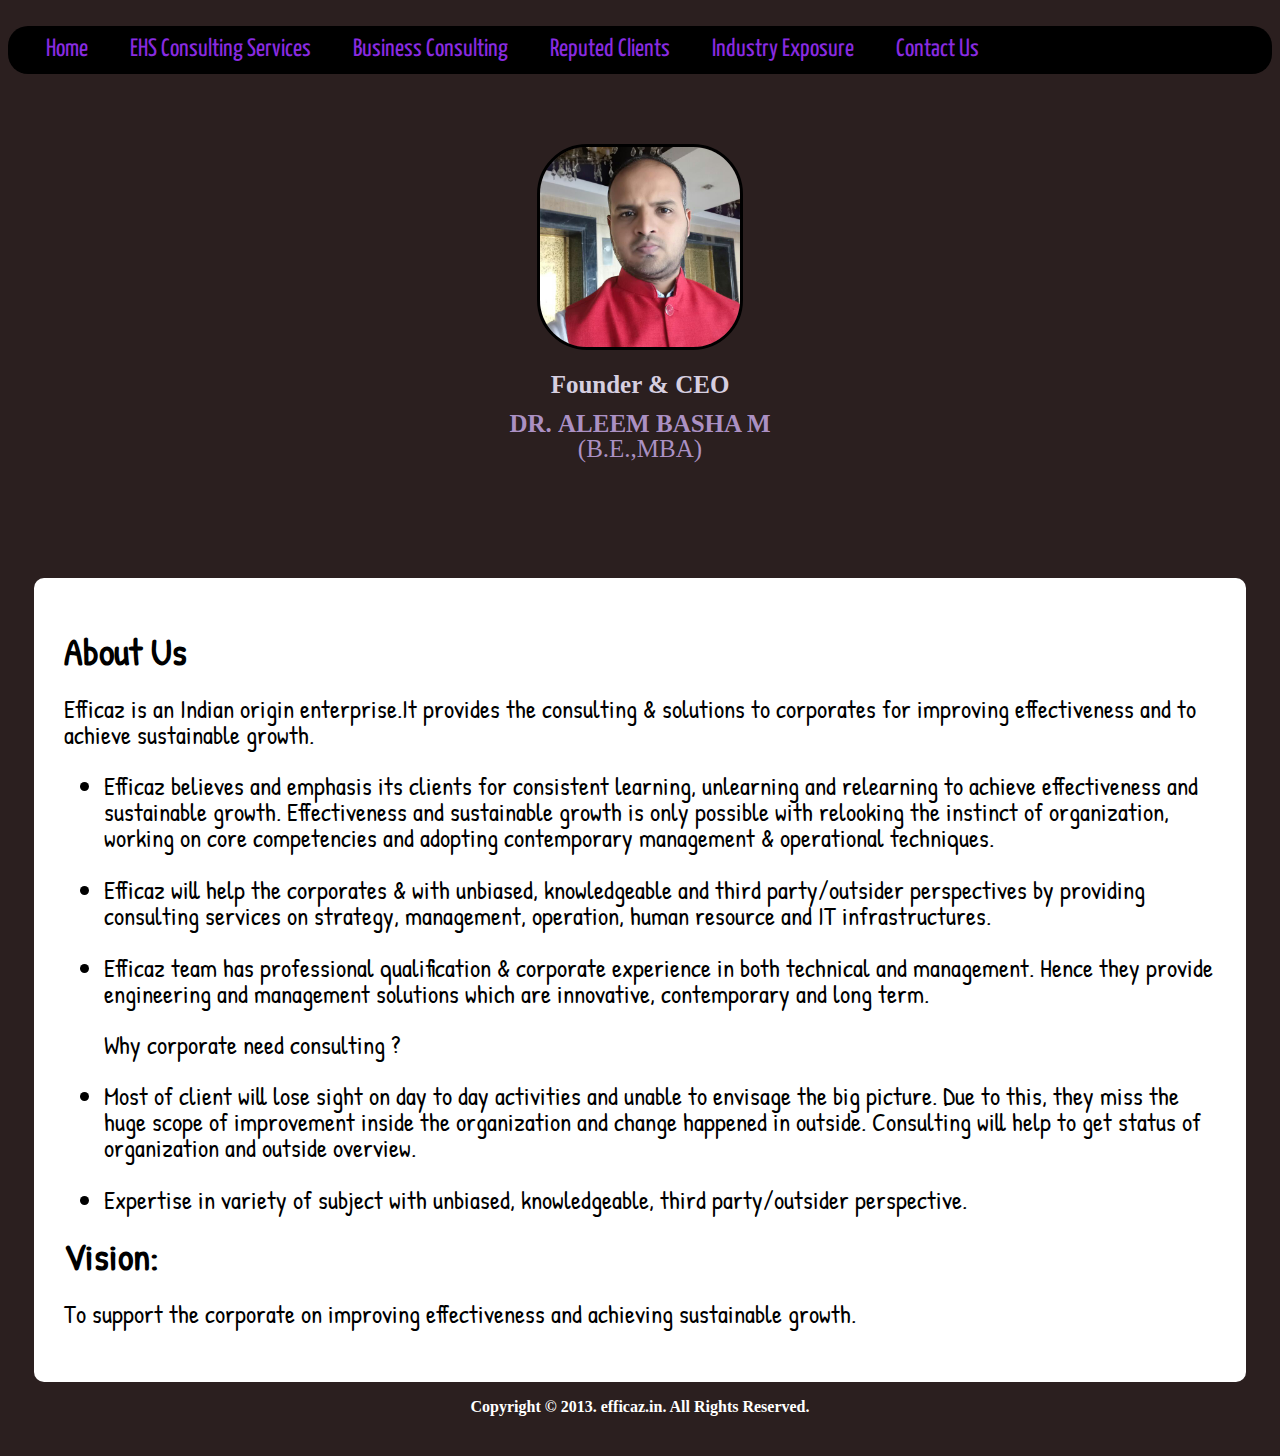
<file: index.html>
<!DOCTYPE html>
<html lang="en">
  <head>
    
    <link href="https://fonts.googleapis.com/css2?family=Patrick+Hand&display=swap" rel="stylesheet"
    <link rel="preconnect" href="https://fonts.googleapis.com" />
    <link rel="preconnect" href="https://fonts.gstatic.com" crossorigin />
    <link
      href="https://fonts.googleapis.com/css2?family=Yanone+Kaffeesatz&display=swap"
      rel="stylesheet"
    />
    <meta charset="UTF-8" />
    <meta http-equiv="X-UA-Compatible" content="IE=edge" />
    <meta name="viewport" content="width=device-width, initial-scale=1.0" />
    <title>Home</title>
    <link rel="stylesheet" href="style.css" />
    <!-- <script type="text/javascript" src="fixed.js"></script> -->
  </head>
  <body>
    <br />
    <header class="hd" id="myHeader">
      <a class="hd_link" href="index.html">Home</a>
      <a class="hd_link" href="ehs.html">EHS Consulting Services</a>
      <a class="hd_link" href="business.html">Business Consulting</a>
      <a class="hd_link" href="client.html">Reputed Clients</a>
      <a class="hd_link" href="industry.html">Industry Exposure</a>
      <a class="hd_link" href="contact.html">Contact Us</a>
    </header> <br> <br> <br>
<div class="content">

  <div class="intro">
    <img id="im" src="img.jpg" alt="">
    <h2 style="text-align: center;color: rgb(215, 207, 224);font-size: 25px;">Founder & CEO</h2>
    <h3  style="text-align: center;line-height: 0px;color: rgba(190, 161, 219, 0.883);font-size: 25px;">DR.&nbsp;ALEEM BASHA M</h3>
    <p style="text-align: center;line-height: 0px;color: rgba(190, 161, 219, 0.883);font-size: 25px;">(B.E.,MBA)</p>
  </div> <br> <br> <br>
  <!--
    <div id="intro_2" >
      <video id="vide" width="600"  controls autoplay>
        <source src="vid.mp4" type="video/mp4">
      </video>
    </div> -->
    <div id="abt">
      <h2>About Us</h2>
      <p>
            Efficaz is an Indian origin enterprise.It provides the consulting & solutions to corporates for improving effectiveness and to achieve sustainable growth.
            <ul>
                <li>
                  Efficaz believes and emphasis its clients for consistent learning, unlearning and relearning to   achieve effectiveness and sustainable growth. Effectiveness and sustainable growth is only possible with relooking the instinct of organization, working on core competencies and adopting contemporary management & operational techniques. </li>
                  <br> <li>
                    Efficaz will help the corporates & with unbiased, knowledgeable and third party/outsider perspectives by providing consulting services on strategy, management, operation, human resource and IT infrastructures.</li> 
                    <br> <li>
                      Efficaz team has professional qualification & corporate experience in both technical and management. Hence they provide engineering and management solutions which are innovative, contemporary and long term. </li>
                      <p>Why corporate need consulting ?</p>
                      
                       <li>	Most of client will lose sight on day to day activities and unable to envisage the big picture. Due to this, they miss the huge scope of improvement inside the organization and change happened in outside. Consulting will help to get status of   organization and outside overview.</li>
                       <br> <li>	Expertise in variety of subject with unbiased, knowledgeable, third party/outsider perspective.</li></ul>
                
                      <h2>Vision:</h2>
                      <p>
                To support the corporate  on improving effectiveness and achieving sustainable growth.</p>
                
            </p>
          </div>
    <div id="footer"><p style="color:white;"><center><b style="color:white;">Copyright &copy 2013. efficaz.in. All Rights Reserved.</b></center></p></div>
  </div>

</div>
  
</body>
</html>
</file>
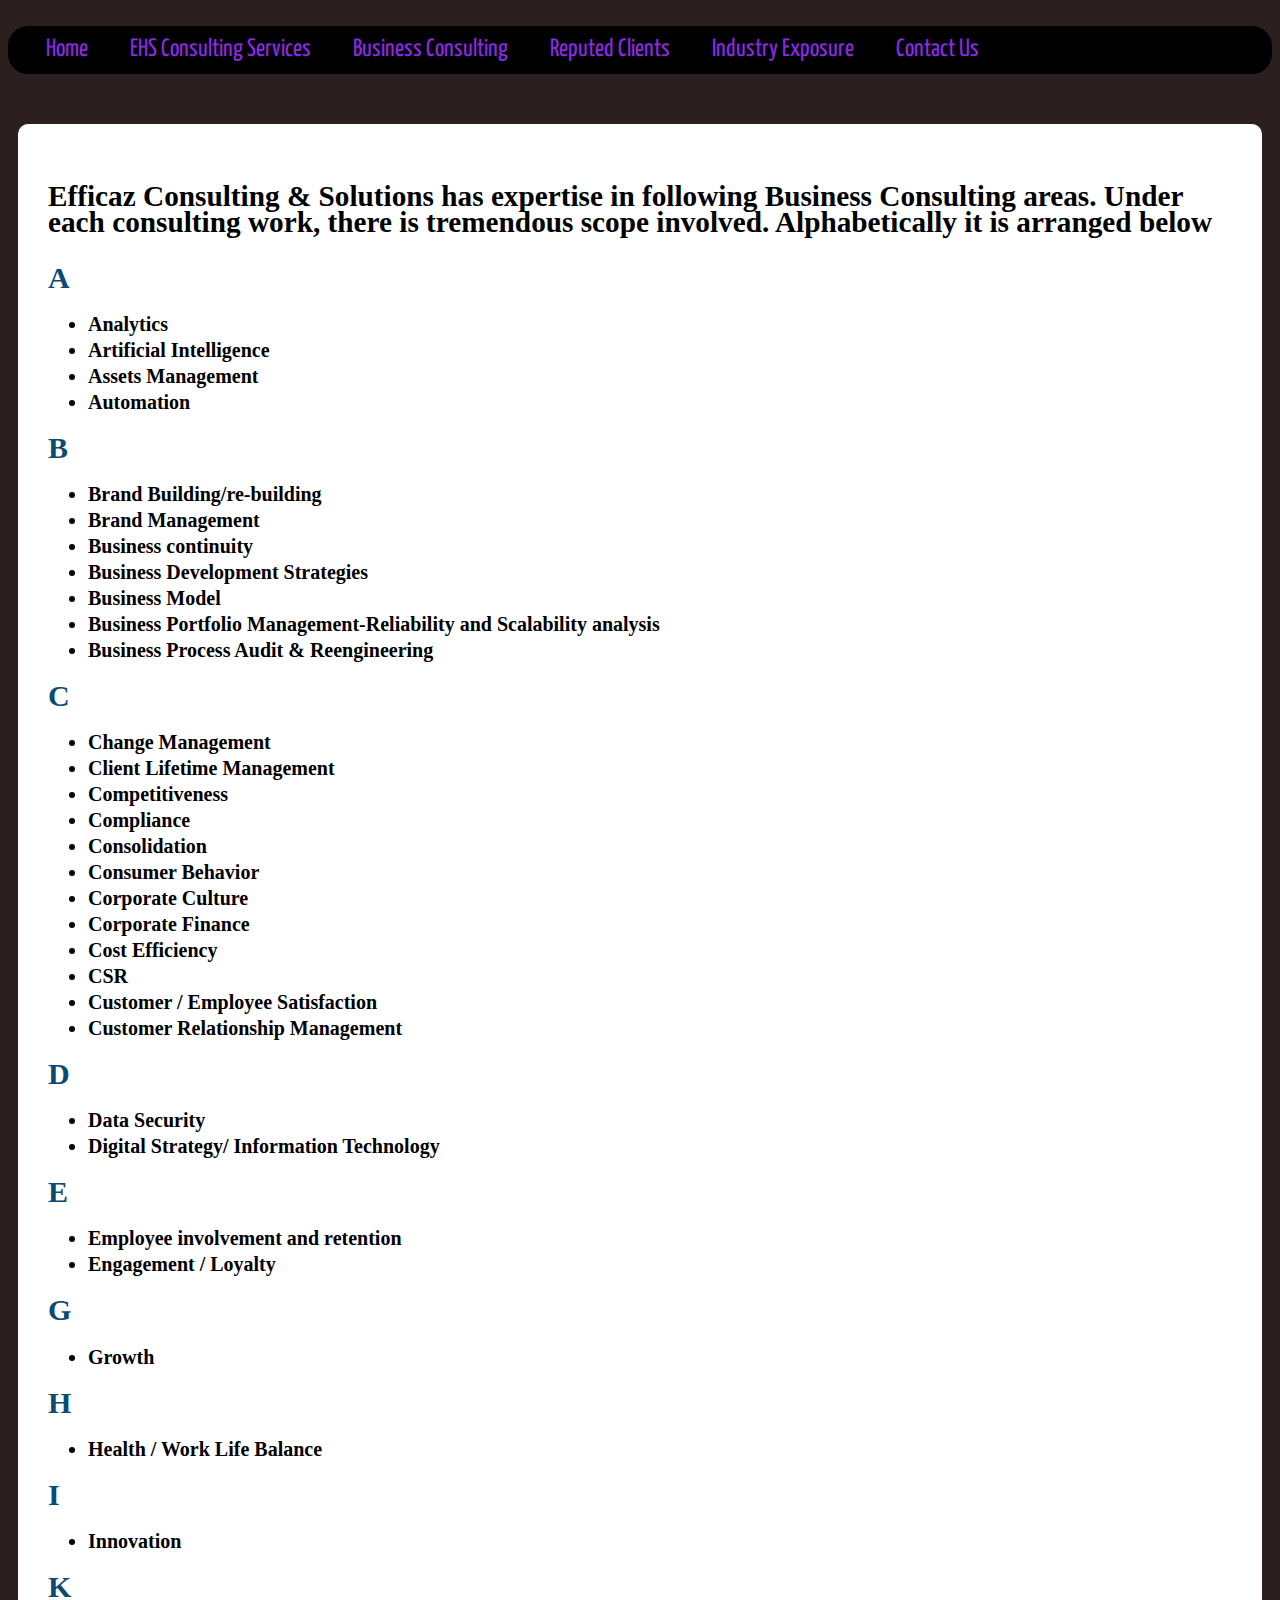
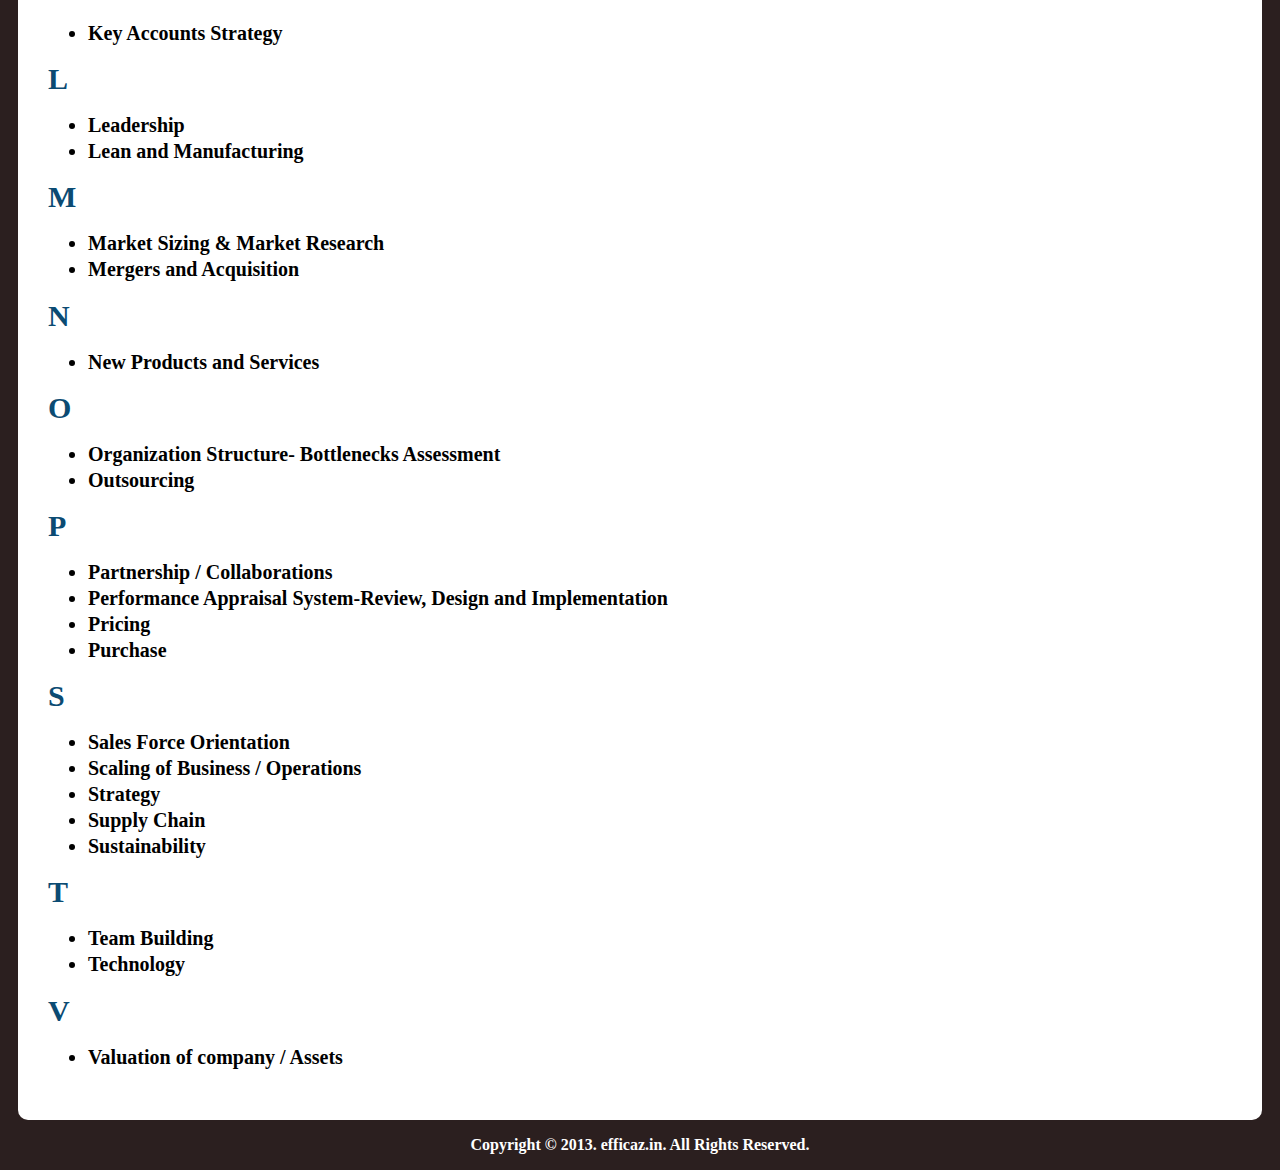
<file: business.html>
<!DOCTYPE html>
<html lang="en">
  <head>
    <link rel="preconnect" href="https://fonts.googleapis.com" />
    <link rel="preconnect" href="https://fonts.gstatic.com" crossorigin />
    <link
      href="https://fonts.googleapis.com/css2?family=Yanone+Kaffeesatz&display=swap"
      rel="stylesheet"
    />
    <meta charset="UTF-8" />
    <meta http-equiv="X-UA-Compatible" content="IE=edge" />
    <meta name="viewport" content="width=device-width, initial-scale=1.0" />
    <title>Business</title>
    <link rel="stylesheet" href="style.css" />
    <!-- <script type="text/javascript" src="fixed.js"></script> -->
  </head>

  <body>
    <br />
    <header class="hd" id="myHeader">
      <a class="hd_link" href="index.html">Home</a>
      <a class="hd_link" href="ehs.html">EHS Consulting Services</a>
      <a class="hd_link" href="business.html">Business Consulting</a>
      <a class="hd_link" href="client.html">Reputed Clients</a>
      <a class="hd_link" href="industry.html">Industry Exposure</a>
      <a class="hd_link" href="contact.html">Contact Us</a>
    </header>
<div id="bus">
    <h3 style="color: black;">Efficaz Consulting & Solutions has expertise in following Business Consulting areas. Under each consulting work, there is tremendous scope involved. Alphabetically it is arranged below </h2>



<h1 style="color:#0B4B73;font-size:30px;" >A</h1>
<ul class="styl">
  <li>Analytics</li>
  <li>Artificial Intelligence</li>
  <li>Assets Management</li>
  <li> Automation</li>
 
</ul>
<h1 style="color:#0B4B73;font-size:30px;" >B</h1>
<ul class="styl">

  <li> Brand Building/re-building </li>
  <li>Brand Management</li>  
  <li>Business continuity</li>
 <li>	Business Development Strategies</li>
  <li>	Business Model</li>
  <li>Business Portfolio Management-Reliability and Scalability analysis</li>
  <li>Business Process Audit & Reengineering</li>
  
</ul>
  
<h1 style="color:#0B4B73;font-size:30px;" >C</h1>
<ul class="styl">
    <li>Change Management</li>
    <li>Client Lifetime Management</li>
    <li>Competitiveness</li>
    <li>Compliance</li>
    <li>Consolidation</li>
    <li>Consumer Behavior</li>
    <li>Corporate Culture</li>
    <li>Corporate Finance</li>
    <li>Cost Efficiency</li>
    <li>CSR</li>
    <li>Customer / Employee Satisfaction </li>
    <li>Customer Relationship Management </li>  
</ul>

<h1 style="color:#0B4B73;font-size:30px;" >D</h1>
<ul class="styl">

	<li>Data Security </li>
  <li>Digital Strategy/ Information Technology</li>
  
</ul>

  <h1 style="color:#0B4B73;font-size:30px;" >E</h1>	
<ul class="styl">

  	<li>Employee involvement and retention</li>
    <li>Engagement / Loyalty </li>
  </p>
  
</ul>  
	

<h1 style="color:#0B4B73;font-size:30px;" >G</h1>
<ul class="styl">
  
  <li> 	Growth </li>  </p>
  
</ul>
  
<h1 style="color:#0B4B73;font-size:30px;" >H</h1>
<ul class="styl">

  
  <li> Health / Work Life Balance</li>	 
  
</ul>
  
<h1 style="color:#0B4B73;font-size:30px;" >I</h1>
  <ul class="styl">
<li>Innovation</li>
  </ul>	
<h1 style="color:#0B4B73;font-size:30px;" >K</h1>
<ul class="styl">
 <li>Key Accounts Strategy</li>
</ul>

<h1 style="color:#0B4B73;font-size:30px;" >  L</h1>
<ul class="styl">

  <li> Leadership</li>	
    	<li>Lean and Manufacturing</li>
    
  </ul>
<h1 style="color:#0B4B73;font-size:30px;" > M</h1>
<ul class="styl">

  <li>Market Sizing & Market Research</li>	 
    	<li>Mergers and Acquisition</li> 
    
  </ul>

<h1 style="color:#0B4B73;font-size:30px;" >N</h1>
<ul class="styl">
  <li>New Products and Services</li>

</ul>


<h1 style="color:#0B4B73;font-size:30px;" >O</h1>
<ul class="styl">
  <li>Organization Structure- Bottlenecks Assessment</li>
  <li>Outsourcing</li>
</ul>

<h1 style="color:#0B4B73;font-size:30px;" >P</h1>
<ul class="styl">
  <li>Partnership / Collaborations</li>
  <li>Performance Appraisal System-Review, Design and Implementation</li>
  <li>Pricing</li>
  <li>Purchase</li>
</ul>
	
<h1 style="color:#0B4B73;font-size:30px;" >	 S</h1>
  <ul class="styl">
    <li>Sales Force Orientation</li>
    <li>Scaling of Business / Operations</li>
    <li>Strategy</li>
    <li>Supply Chain</li>
    <li>Sustainability</li>

  </ul>
  
<h1 style="color:#0B4B73;font-size:30px;" >  T</h1>
<ul class="styl">
  <li>Team Building</li>
  <li>Technology </li>
</ul>
 


<h1 style="color:#0B4B73;font-size:30px;" > V</h1>
<ul class="styl">
  <li>Valuation of company / Assets</li>
</ul>
	

			   </table>
		  
            
            <!-- middle-content -->
        </div>


</div>
    <div id="footer">
      <p style="color: white">
        <center>
          <b style="color: white"
            >Copyright &copy 2013. efficaz.in. All Rights Reserved.</b
          >
        </center>
      </p>
    </div>
  </body>
</html>
</file>
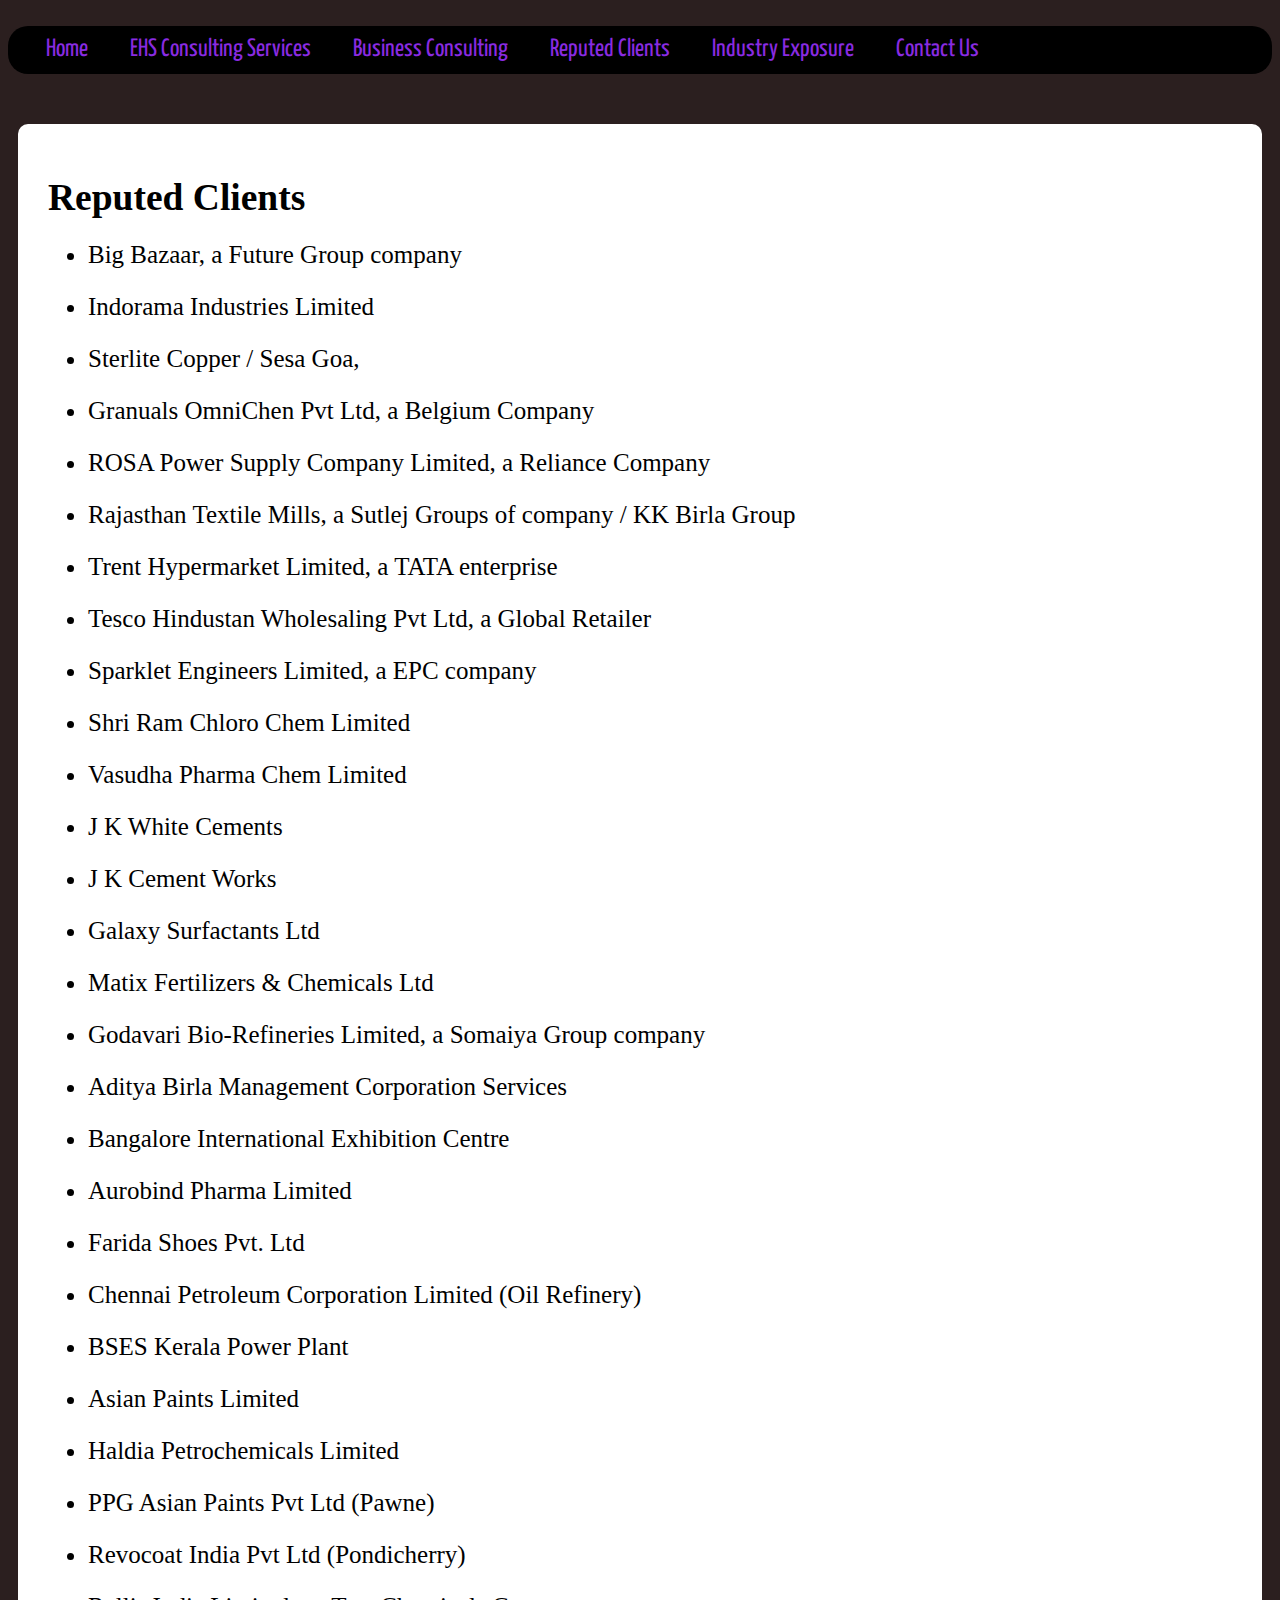
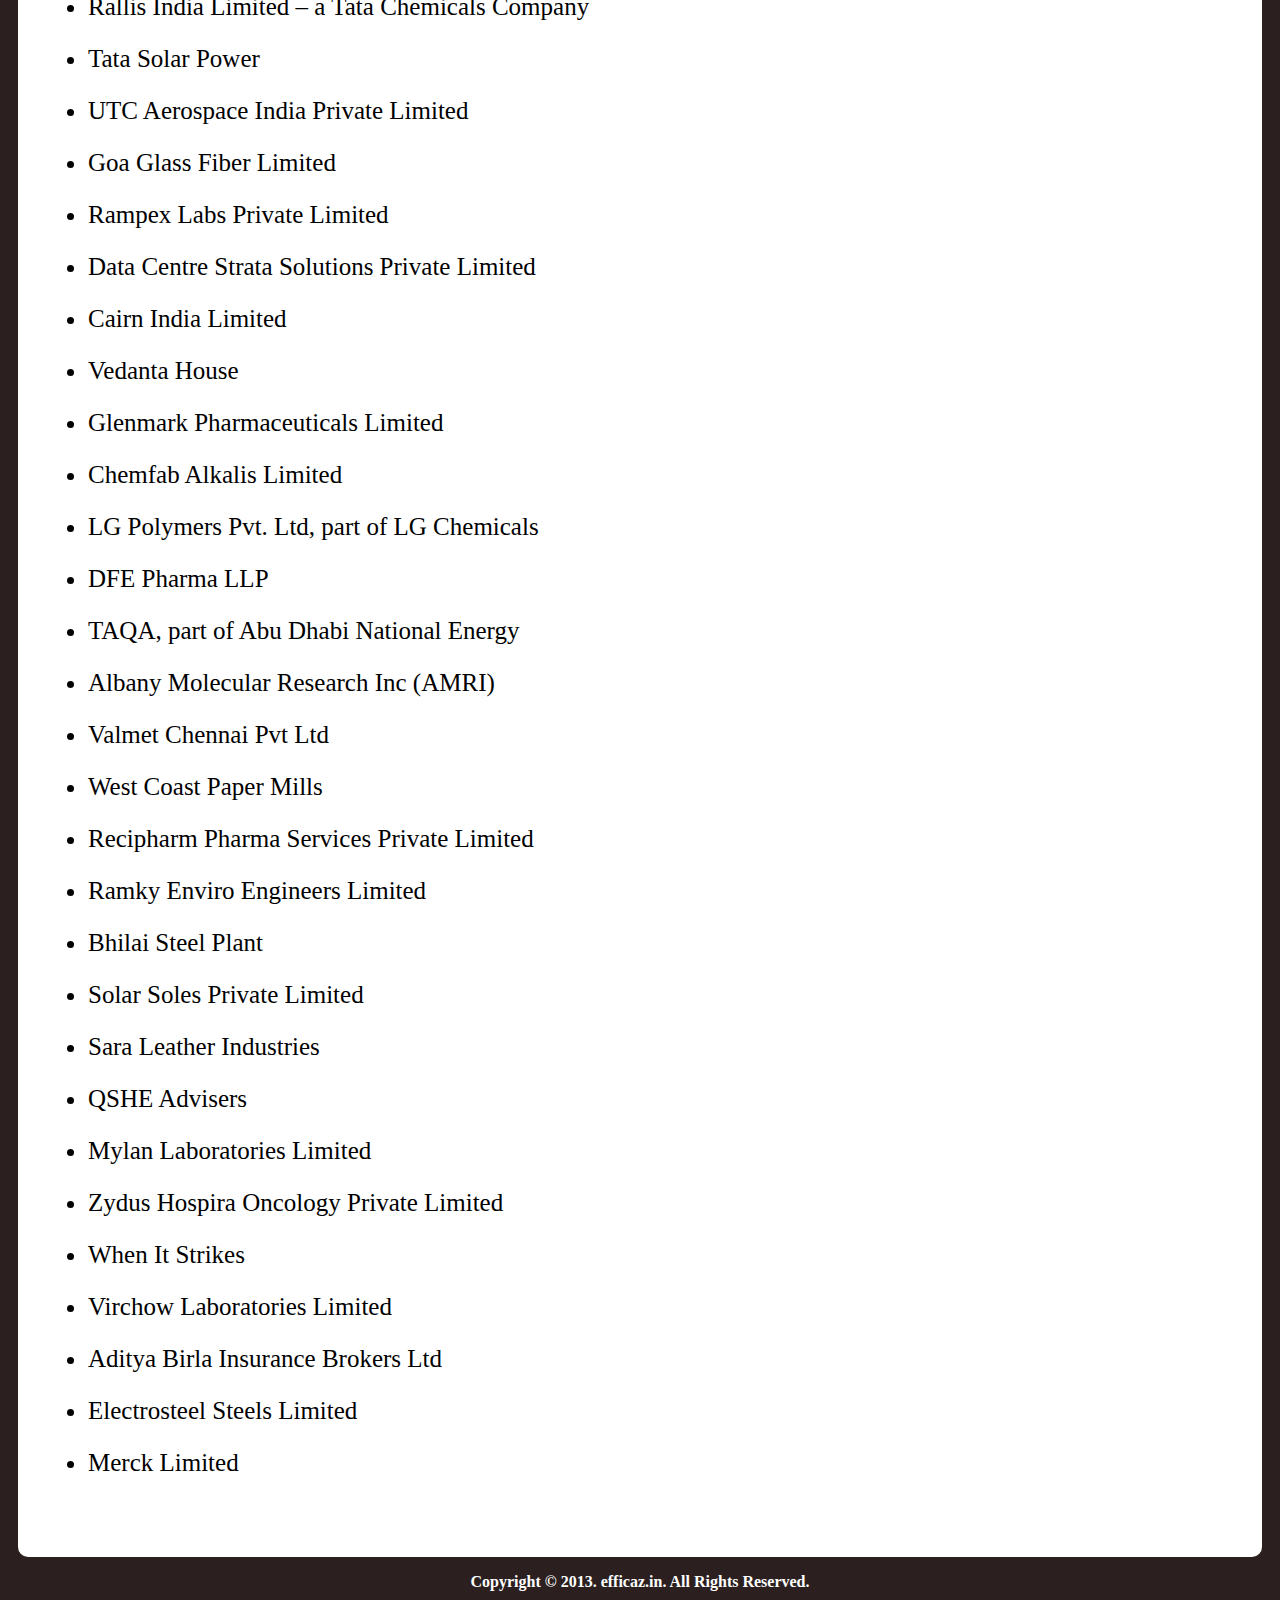
<file: client.html>
<!DOCTYPE html>
<html lang="en">
  <head>
    <link rel="preconnect" href="https://fonts.googleapis.com" />
    <link rel="preconnect" href="https://fonts.gstatic.com" crossorigin />
    <link
      href="https://fonts.googleapis.com/css2?family=Yanone+Kaffeesatz&display=swap"
      rel="stylesheet"
    />
    <meta charset="UTF-8" />
    <meta http-equiv="X-UA-Compatible" content="IE=edge" />
    <meta name="viewport" content="width=device-width, initial-scale=1.0" />
    <title>Clients</title>
    <link rel="stylesheet" href="style.css" />
    <!-- <script type="text/javascript" src="fixed.js"></script> -->
  </head>

  <body>
    <br />
    <header class="hd" id="myHeader">
      <a class="hd_link" href="index.html">Home</a>
      <a class="hd_link" href="ehs.html">EHS Consulting Services</a>
      <a class="hd_link" href="business.html">Business Consulting</a>
      <a class="hd_link" href="client.html">Reputed Clients</a>
      <a class="hd_link" href="industry.html">Industry Exposure</a>
      <a class="hd_link" href="contact.html">Contact Us</a>
    </header>
    <div id="cli">
        <h2>Reputed Clients  </h2>
        <ul>
            <li> Big Bazaar, a Future Group company </li><br>
<li>	Indorama Industries Limited </li><br>
<li>	Sterlite Copper / Sesa Goa, </li><br>
<li>	 Granuals OmniChen Pvt Ltd, a Belgium Company </li><br>
<li>	 ROSA Power Supply Company Limited, a Reliance Company </li><br>
<li>	 Rajasthan Textile Mills, a Sutlej Groups of company / KK Birla Group </li><br>
<li>	 Trent Hypermarket Limited, a TATA enterprise </li><br>
<li>	 Tesco Hindustan Wholesaling Pvt Ltd, a Global Retailer </li><br>
<li>	 Sparklet Engineers Limited, a EPC company </li><br>
<li>	 Shri Ram Chloro Chem Limited </li><br>
<li>	 Vasudha Pharma Chem Limited </li><br>
<li>	 J K White Cements </li><br>
<li>	 J K Cement Works </li><br>
<li>	 Galaxy Surfactants Ltd </li><br>
<li>	 Matix Fertilizers & Chemicals Ltd </li><br>
<li>	 Godavari Bio-Refineries Limited, a Somaiya Group company </li><br>
<li>	 Aditya Birla Management Corporation Services </li><br>
<li>	 Bangalore International Exhibition Centre </li><br>
<li>	 Aurobind Pharma Limited </li><br>
<li>	 Farida Shoes Pvt. Ltd </li><br>
<li>	 Chennai Petroleum Corporation Limited (Oil Refinery) </li><br>
<li>	 BSES Kerala Power Plant </li><br>
<li>	 Asian Paints Limited </li><br>
<li>	 Haldia Petrochemicals Limited </li><br>
<li>	PPG Asian Paints Pvt Ltd (Pawne) </li><br>
<li>	 Revocoat India Pvt Ltd (Pondicherry) </li><br>
<li>	 Rallis India Limited – a Tata Chemicals Company </li><br>
<li>	 Tata Solar Power </li><br>
<li>	 UTC Aerospace India Private Limited </li><br>
<li>	 Goa Glass Fiber Limited </li><br>
<li>	 Rampex Labs Private Limited </li><br>
<li>	 Data Centre Strata Solutions Private Limited  </li><br>
<li>	 Cairn India Limited </li><br>
<li>	 Vedanta House  </li><br>
<li>	 Glenmark Pharmaceuticals Limited  </li><br>
<li>	 Chemfab Alkalis Limited  </li><br>
<li>	 LG Polymers Pvt. Ltd, part of LG Chemicals </li> <br>
<li>	 DFE Pharma LLP  </li><br>
<li>	 TAQA, part of Abu Dhabi National Energy  </li><br>
<li>	 Albany Molecular Research Inc (AMRI)  </li><br>
<li>	 Valmet Chennai Pvt Ltd  </li><br>
<li>	West Coast Paper Mills   </li><br>
<li>	 Recipharm Pharma Services Private Limited  </li><br>
<li>	 Ramky Enviro Engineers Limited </li> <br>
<li>	 Bhilai Steel Plant  </li><br>
<li>	 Solar Soles Private Limited  </li><br>
<li>	 Sara Leather Industries </li><br>
<li>	 QSHE Advisers </li><br>
<li>	 Mylan Laboratories Limited </li><br>
<li>	 Zydus Hospira Oncology Private Limited </li><br>
<li>	 When It Strikes </li><br>
<li>	 Virchow Laboratories Limited </li><br>
<li>	 Aditya Birla Insurance Brokers Ltd </li><br>
<li>	 Electrosteel Steels Limited </li><br>
<li>	 Merck Limited </li><br>

            </li>

        </ol>
	

    </div>

    <div id="footer">
      <p style="color: white">
        <center>
          <b style="color: white"
            >Copyright &copy 2013. efficaz.in. All Rights Reserved.</b
          >
        </center>
      </p>
    </div>
  </body>
</html>
</file>
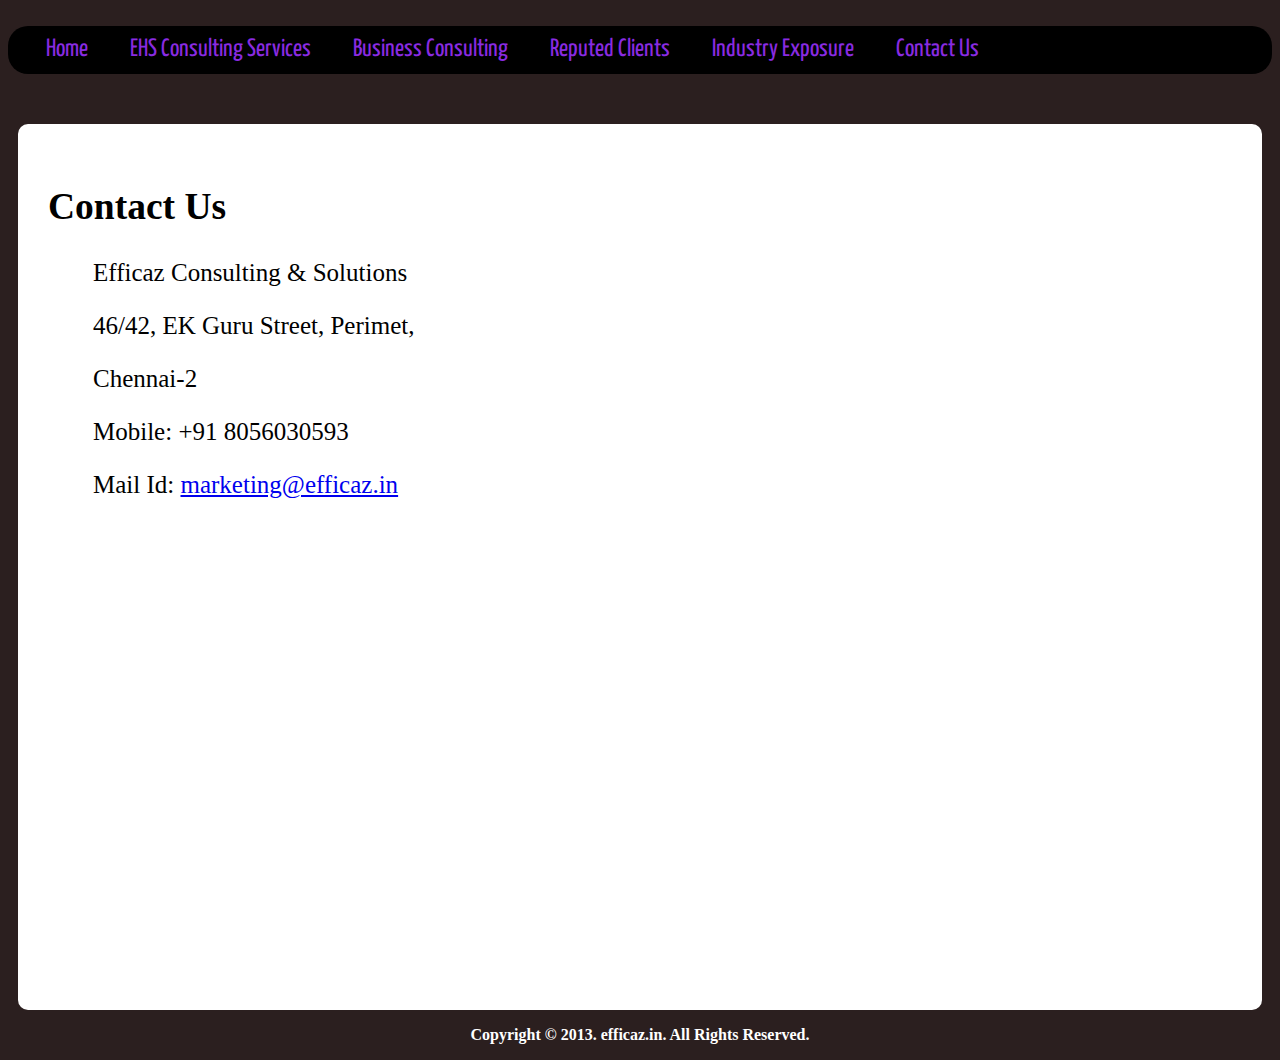
<file: contact.html>
<!DOCTYPE html>
<html lang="en">
<head>
    <link rel="preconnect" href="https://fonts.googleapis.com" />
    <link rel="preconnect" href="https://fonts.gstatic.com" crossorigin />
    <link
      href="https://fonts.googleapis.com/css2?family=Yanone+Kaffeesatz&display=swap"
      rel="stylesheet"
    />
    <meta charset="UTF-8">
    <meta http-equiv="X-UA-Compatible" content="IE=edge">
    <meta name="viewport" content="width=device-width, initial-scale=1.0">
    <title>Contact</title>
    <link rel="stylesheet" href="style.css">
    <!-- <script type="text/javascript" src="fixed.js"></script> -->
</head>

<body>
    <br>
    <header class="hd" id="myHeader">
            <a class="hd_link" href="index.html">Home</a>
            <a class="hd_link" href="ehs.html">EHS Consulting Services</a>
            <a class="hd_link" href="business.html">Business Consulting</a>
            <a class="hd_link" href="client.html">Reputed Clients</a>
            <a class="hd_link" href="industry.html">Industry Exposure</a>
            <a class="hd_link" href="contact.html">Contact Us</a>
    </header>
<div class="con">
  <div class="txt">
      <h2>Contact Us</h2>
      <p style="padding-left: 45px;">Efficaz Consulting & Solutions</p>
      <p style="padding-left: 45px;">46/42, EK Guru Street, Perimet,</p>
      <p style="padding-left: 45px;">Chennai-2</p>
      <p style="padding-left: 45px;">Mobile: +91 8056030593 </p>
      <p style="padding-left: 45px;"> Mail Id: <a href="mailto:">marketing@efficaz.in</a> </p>
  </div>
  <div class="map">
    <iframe id="m" src="https://www.google.com/maps/embed?pb=!1m18!1m12!1m3!1d3886.2211787011415!2d80.26716161413631!3d13.085164315918236!2m3!1f0!2f0!3f0!3m2!1i1024!2i768!4f13.1!3m3!1m2!1s0x3a5265fc4c68aae5%3A0x98a37540b1ddab3a!2sEfficaz%20Consulting%20%26%20Solutions!5e0!3m2!1sen!2sin!4v1630484293753!5m2!1sen!2sin" width="600" height="450" style="border:0;" allowfullscreen="" loading="lazy"></iframe>
</div>
</div>
<div id="footer"><p style="color:white;"><center><b style="color:white;">Copyright &copy 2013. efficaz.in. All Rights Reserved.</b></center></p></div>
</div>
        

</body>
</html>
</file>
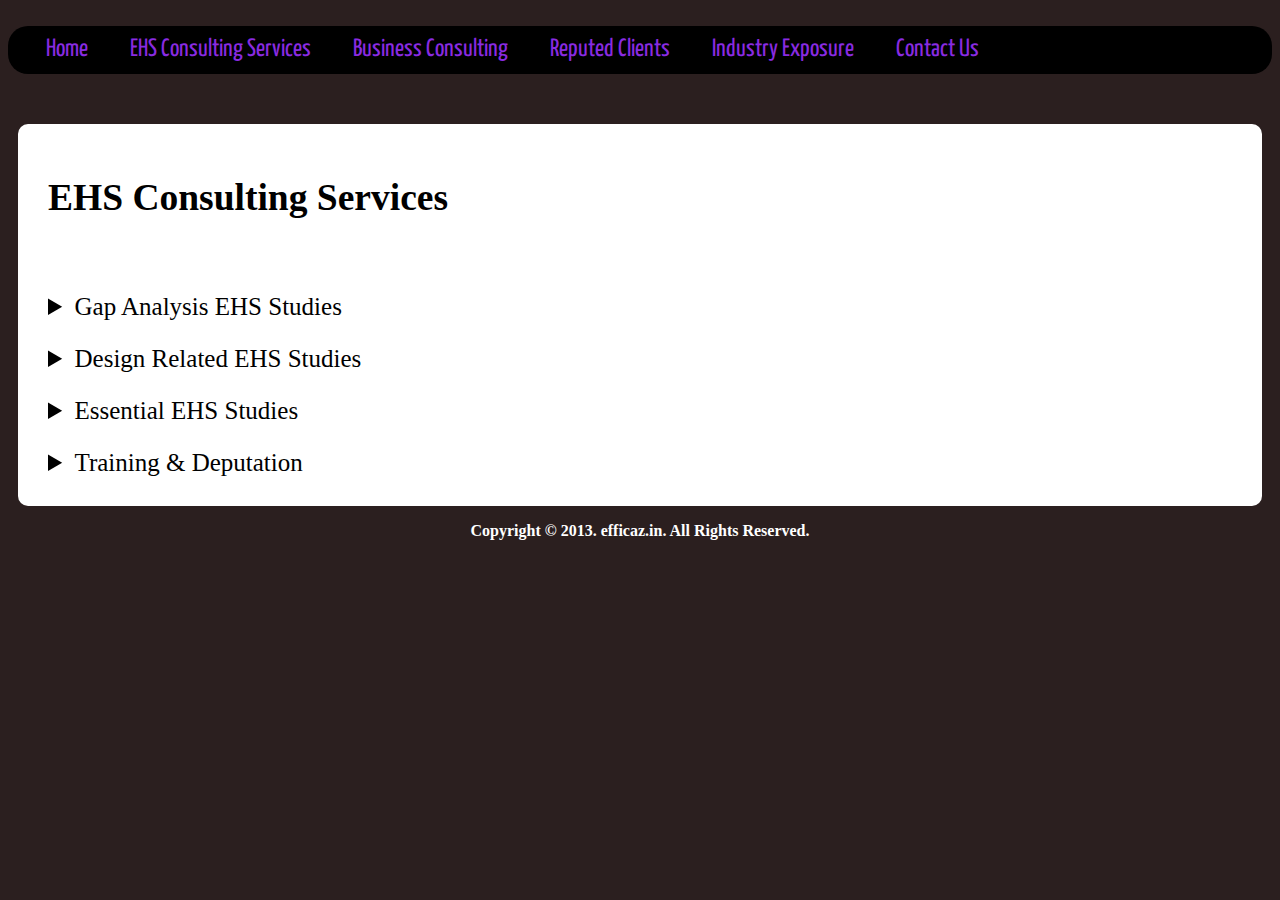
<file: ehs.html>
<!DOCTYPE html>
<html lang="en">
  <head>
    <link rel="preconnect" href="https://fonts.googleapis.com" />
    <link rel="preconnect" href="https://fonts.gstatic.com" crossorigin />
    <link
      href="https://fonts.googleapis.com/css2?family=Yanone+Kaffeesatz&display=swap"
      rel="stylesheet"
    />
    <meta charset="UTF-8" />
    <meta http-equiv="X-UA-Compatible" content="IE=edge" />
    <meta name="viewport" content="width=device-width, initial-scale=1.0" />
    <title>EHS</title>
    <link rel="stylesheet" href="style.css" />
    <!-- <script type="text/javascript" src="fixed.js"></script> -->
  </head>

  <body>
    <br />
    <header class="hd" id="myHeader">
      <a class="hd_link" href="index.html">Home</a>
      <a class="hd_link" href="ehs.html">EHS Consulting Services</a>
      <a class="hd_link" href="business.html">Business Consulting</a>
      <a class="hd_link" href="client.html">Reputed Clients</a>
      <a class="hd_link" href="industry.html">Industry Exposure</a>
      <a class="hd_link" href="contact.html">Contact Us</a>
    </header>
    <div id="ehs">
      <h2>EHS Consulting Services</h2>
      <br /><br />
      <details>
        <summary>Gap Analysis EHS Studies</summary>
        <div class="gap">
          <ul>
            <li>Arc Flash Study</li>
            <li>Pre-Startup Review</li>
            <li>Behavior Based Safety</li>
            <li>Process Safety Management (PSM)</li>
            <li>Quantitative Risk Assessment (QRA)</li>
            <li>Safety Integrity Level (SIL) Study</li>
            <li>Industrial Hygiene Monitoring Study</li>
            <li>Hazard Identification and Risk Assessment (HIRA)</li>
            <li>HAZID Study</li>
            <li>Security Vulnerability Assessment</li>
            <li>LOTO Implementation</li>
            <li>Construction Safety Audit</li>
          </ul>
        </div>
      </details>
      <br />
      <details>
        <summary>Design Related EHS Studies</summary>
        <div class="gap">
          <ul>
            <li>
              Lightning Risk Assessment and Design of Lightning Protection
              System
            </li>
            <li>Hazardous Area Classification</li>
            <li>Human Factor Engineering and Ergonomic Studies</li>
            <li>Fire & Gas Detection Study</li>
            <li>Design of Fire Protection System</li>
            <li>Business Continuity Plan / Business Process Re-Engineering</li>
            <li>Onsite/ Off-Site Emergency Plan</li>
            <li>Electrical System Design</li>
            <li>PHSER Study</li>
            <li>Static Electricity Study</li>
          </ul>
        </div>
      </details>
      <br />
      <details>
        <summary>Essential EHS Studies</summary>
        <div class="gap">
          <ul>
            <li>Consulting on IMS (ISO 9001, 18001,14001)</li>
            <li>Fire Load Calculations</li>
            <li>Chemical Compatibility Study</li>
            <li>Fire Risk Assessment /Fire Safety Audit</li>
            <li>Comprehensive Safety Audit</li>
            <li>Electrical Safety Audit /Electrical Safety Audit</li>
            <li>On/Off Site Emergency Management Plan</li>
            <li>Project Risk Assessment</li>
            <li>HAZOP Study</li>
            <li>Safety Report/Manual Preparation</li>
            <li>Accident Investigation</li>
          </ul>
        </div>
      </details>
      <br />
      <details>
        <summary>Training & Deputation</summary>
        <div class="gap">
          <ul>
            <li>Deputation of Safety Officer/ Project Safety Coordinator</li>
            <li>Support to Recruit Head EHS/ Manager/Engineer</li>
            <li>Defensive Drivers Training / Road Safety</li>
            <li>
              Logistics Risk Assessment (inside and outside the premises/plant)
            </li>
            <li> Training on Safety</li>
          </ul>
        </div>
      </details>
    </div>
    <div id="footer">
      <p style="color: white">
        <center>
          <b style="color: white"
            >Copyright &copy 2013. efficaz.in. All Rights Reserved.</b
          >
        </center>
      </p>
    </div>
  </body>
</html>
</file>
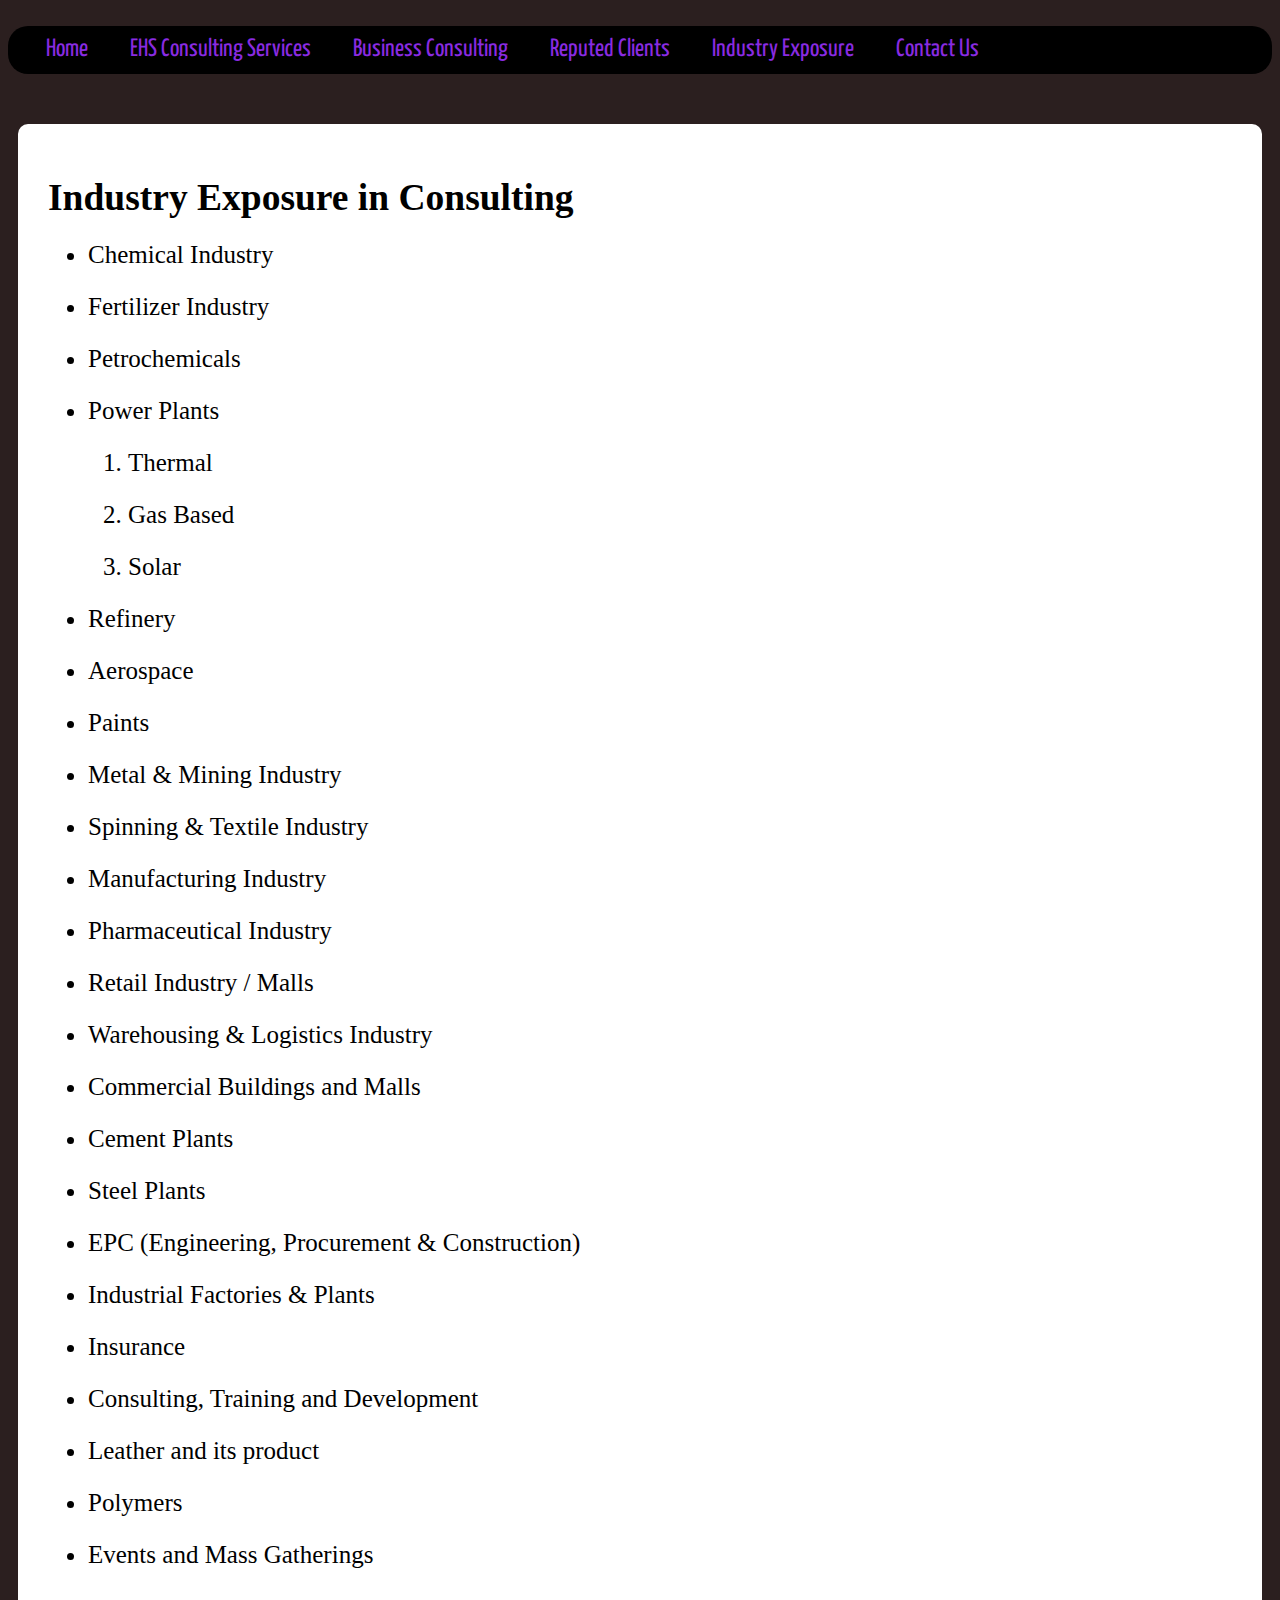
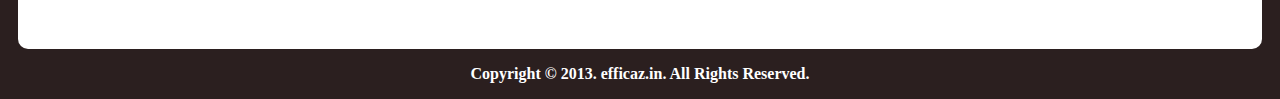
<file: industry.html>
<!DOCTYPE html>
<html lang="en">
  <head>
    <link rel="preconnect" href="https://fonts.googleapis.com" />
    <link rel="preconnect" href="https://fonts.gstatic.com" crossorigin />
    <link
      href="https://fonts.googleapis.com/css2?family=Yanone+Kaffeesatz&display=swap"
      rel="stylesheet"
    />
    <meta charset="UTF-8" />
    <meta http-equiv="X-UA-Compatible" content="IE=edge" />
    <meta name="viewport" content="width=device-width, initial-scale=1.0" />
    <title>Industry</title>
    <link rel="stylesheet" href="style.css" />
    <!-- <script type="text/javascript" src="fixed.js"></script> -->
  </head>

  <body>
    <br />
    <header class="hd" id="myHeader">
      <a class="hd_link" href="index.html">Home</a>
      <a class="hd_link" href="ehs.html">EHS Consulting Services</a>
      <a class="hd_link" href="business.html">Business Consulting</a>
      <a class="hd_link" href="client.html">Reputed Clients</a>
      <a class="hd_link" href="industry.html">Industry Exposure</a>
      <a class="hd_link" href="contact.html">Contact Us</a>
    </header>
    <div id="ind">
        <h2>Industry Exposure in Consulting  </h2>
        <ul>

            <li>Chemical Industry</li><br>
            <li>Fertilizer Industry </li><br>
            <li>Petrochemicals </li><br>
            <li>Power Plants </li><br> <ol>

                <li>Thermal </li><br>
                <li>Gas Based </li><br>
                <li>Solar </li><br>
            </ol>
<li>Refinery </li><br>
<li>Aerospace </li><br>
<li>Paints </li><br>
<li>Metal & Mining Industry </li><br>
<li>Spinning & Textile Industry </li><br>
<li>Manufacturing Industry </li><br>
<li>Pharmaceutical Industry </li><br>
<li>Retail Industry / Malls</li> <br>
<li>Warehousing & Logistics Industry </li><br>
<li>Commercial Buildings and Malls </li><br>
<li>Cement Plants </li><br>
<li>Steel Plants </li><br>
<li>EPC (Engineering, Procurement & Construction)</li> <br>
<li>Industrial Factories & Plants</li><br>
<li>Insurance </li><br>
<li>Consulting, Training and Development</li><br>
<li>Leather and its product </li><br>
<li>Polymers </li><br>
<li>Events and Mass Gatherings</li> <br>

</ul>
</div>
<div id="footer">
    <p style="color: white">
        <center>
          <b style="color: white"
            >Copyright &copy 2013. efficaz.in. All Rights Reserved.</b
          >
        </center>
      </p>
    </div>
  </body>
</html>
</file>
<file: style.css>
body{
    background-color: rgba(15, 1, 1, 0.883);
    background-size: cover;
    
}
.hd{
    background-color: black;
    height: auto;
    padding-top: 12px;
    border-radius: 20px;
    padding-bottom: 12px;
    
    
}
.hd > a{
    text-decoration: none;
    padding-left: 38px;
    text-align: center;
    color: blueviolet;
    padding-top: 5px;
    font-size: 25px;
    position: relative;
    font-family: 'Yanone Kaffeesatz', sans-serif;
}

.hd_link:hover{
    color: whitesmoke;
    text-decoration: underline;
}
#abt{
    margin-top: 50px;
    margin-left: 10px;
    margin-right: 10px;
    background-color: white;
    padding: 30px;
    border-radius: 10px;
    line-height: 26px;
    font-family: 'Patrick Hand', cursive;
    font-size: 25px;
}
.con{
    /* display: grid;
    grid-template-columns: auto auto auto; */
    margin-top: 50px;
    
    margin-left: 10px;
    margin-right: 10px;
    background-color: white;
    padding: 30px;
    border-radius: 10px;
    font-family: 'Patrick Hand', cursive;
    font-size: 25px;
}

#ehs,#bus,#cli,#ind{
    margin-top: 50px;
    margin-left: 10px;
    margin-right: 10px;
    background-color: white;
    padding: 30px;
    border-radius: 10px;
    line-height: 26px;
    font-size: 25px;
    font-family: 'Patrick Hand', cursive;
}
.gap{
    background-color: aqua;
}
#im{
        display: block;
        margin-left: auto;
        margin-right: auto;
      width: 200px;
      border-radius: 50px;
      border: 3px solid black;
}
.styl{
    font-size:20px; 
    font-weight:600;
}
#intro_2{
    text-align: center;
}
#vide{
    border-radius: 10px;
    border: 3px solid whitesmoke;
}
.sticky {
    position: fixed;
    top: 0;
    width: 100%
  }
  .content {
    padding: 16px;
  }
  .sticky + .content {
    padding-top: 102px;
  }
#m{
    width: 300px
  }
</file>
